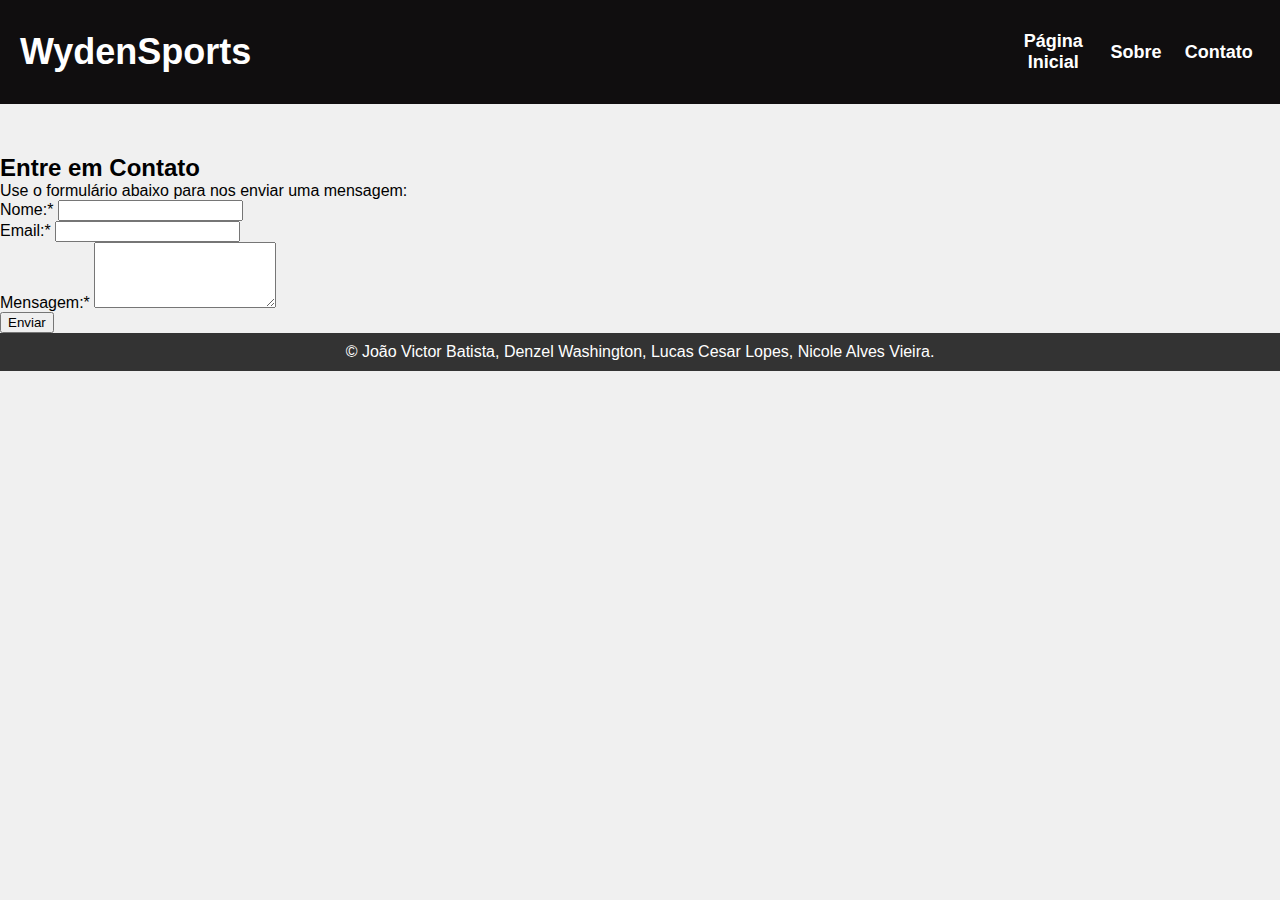
<file: contato.html>
<!DOCTYPE html>
<html lang="pt-BR">
  <head>
    <meta charset="UTF-8" />
    <meta name="viewport" content="width=device-width, initial-scale=1.0" />
    <title>Meu Blog - Contato</title>
    <link rel="stylesheet" href="style.css" />
    <!-- Link para o seu arquivo CSS (style.css) -->
  </head>
  <body>
    <header>
  
      <h1>WydenSports</h1>
      <nav>
        <ul>
          <li><a href="index.html">Página Inicial</a></li>
          <li><a href="sobre.html">Sobre</a></li>
          <li><a href="contato.html">Contato</a></li>
        </ul>
      </nav>
    </header>

    <main class="contato">
      <section>
        <h2>Entre em Contato</h2>
        <p>Use o formulário abaixo para nos enviar uma mensagem:</p>
        <form action="#" method="post">
          <div>
            <label for="nome">Nome:<span>*</span></label>
            <input type="text" id="nome" name="nome" required />
          </div>
          <div>
            <label for="email">Email:<span>*</span></label>
            <input type="email" id="email" name="email" required />
          </div>
          <div>
            <label for="mensagem">Mensagem:<span>*</span></label>
            <textarea id="mensagem" name="mensagem" rows="4" required></textarea>
          </div>
          <button type="submit">Enviar</button>
        </form>
      </section>
    </main>

    <footer>
      <p>
        &copy; João Victor Batista, Denzel Washington, Lucas Cesar Lopes, Nicole
        Alves Vieira.
      </p>
    </footer>
  </body>
</html>
</file>
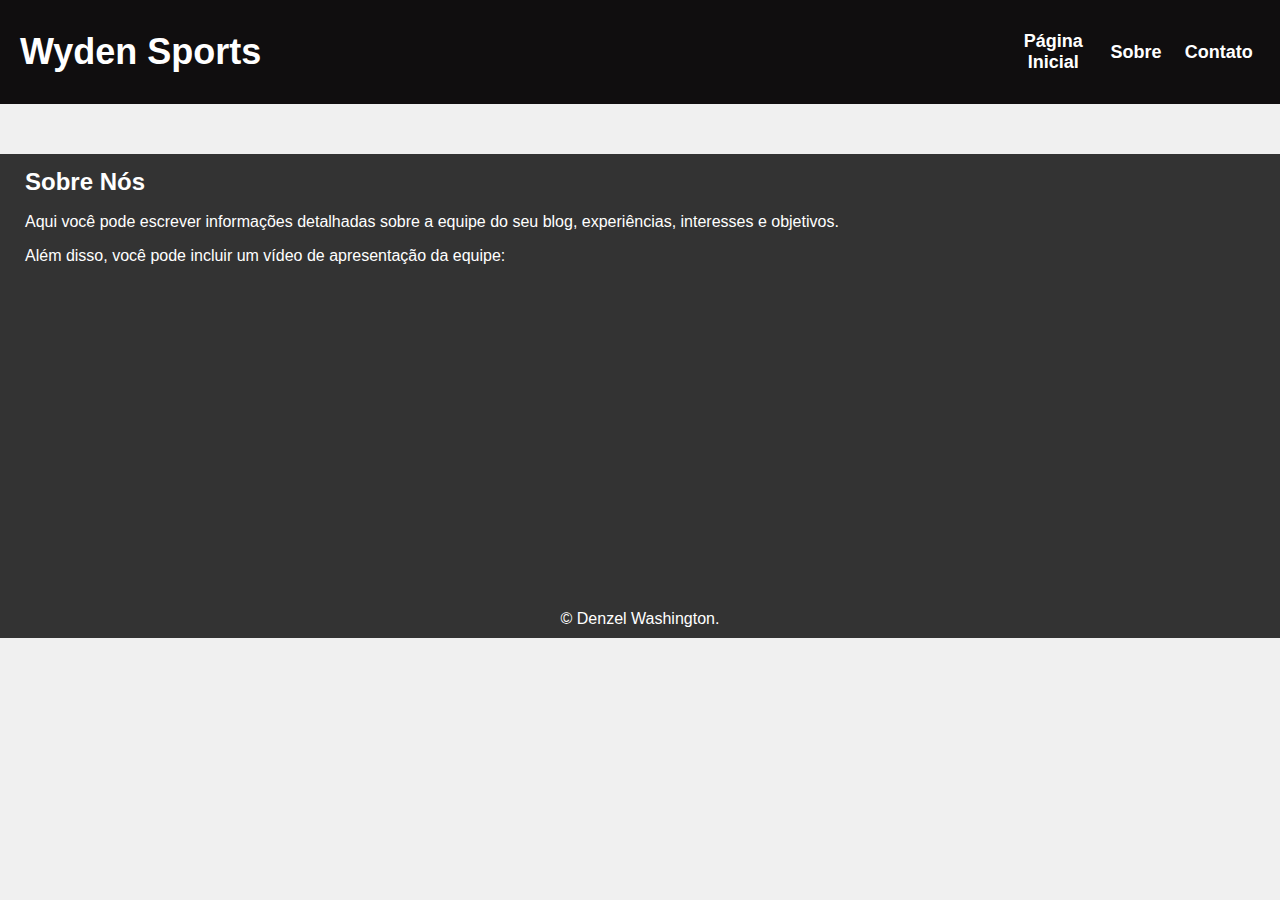
<file: sobre.html>
<!DOCTYPE html>
<html lang="pt-BR">
  <head>
    <meta charset="UTF-8" />
    <meta name="viewport" content="width=device-width, initial-scale=1.0" />
    <title>Meu Blog - Sobre</title>
    <link rel="stylesheet" href="style.css" />
    <!-- Link para o seu arquivo CSS (style.css) -->
  </head>
  <body>
    <header>
      <h1>Wyden Sports</h1>
      <nav>
        <ul>
          <li><a href="index.html">Página Inicial</a></li>
          <li><a href="sobre.html">Sobre</a></li>
          <li><a href="contato.html">Contato</a></li>
        </ul>
      </nav>
    </header>

    <main>
        <aside>
      <section class="sobre-sidebar">
        <h2>Sobre Nós</h2>
        <p>
          Aqui você pode escrever informações detalhadas sobre a equipe do seu
          blog, experiências, interesses e objetivos.
        </p>
        <p>Além disso, você pode incluir um vídeo de apresentação da equipe:</p>
        <iframe
          width="560"
          height="315"
          src="https://www.youtube.com/embed/seu_video"
          frameborder="0"
          allowfullscreen
        ></iframe>
    </aside>
      </section>
    </main>

    <footer>
      <p>
        &copy; Denzel Washington.
      </p>
    </footer>
  </body>
</html>
</file>
<file: style.css>
/* Reset de estilos para zerar margens e paddings padrão do navegador */
body,
h1,
h2,
p {
  margin: 0;
  padding: 0;
}

/* Estilo para o corpo do blog */
body {
  font-family: Arial, sans-serif;
  background-color: #f0f0f0;
}

/* Estilo para o cabeçalho do blog */
header {
  background-color: #100E0F;
  color: #fff;
  padding: 15px 20px;
  display: flex;
  justify-content: space-between;
  align-items: center;
}
header img{
  width: 100%;
  max-width: 100px;
}
header span{
  width: 100%;
}
header h1 {
  font-size: 36px;
  width: 80%;
}

.logo {
  max-width: 150px;
}

nav {
  width: 20%;
}

nav ul {
  list-style-type: none;
  margin-left: auto;
  padding-left: 0px;
  display: flex;
  align-items: center;
  flex-wrap: wrap;
  flex-direction: row;
  align-content: center;
  justify-content: space-between;
}

nav ul li {
  display: inline;
  text-align: center;
  width: 33.3333%;
}

nav ul li a {
  width: 100%;
}

nav a {
  text-decoration: none;
  color: #fff;
  font-weight: bold;
  font-size: 18px;
}

/* Estilo para o conteúdo principal */
main {
  margin: 50px 0px 0px 0px;
}
main h1{
  text-align: center;
  margin-bottom: 70px;
  max-width: 1360px;
  margin: auto;
  font-size: 34px;
}
.img{
  width: 50% !important;
}
.img img{
  width: 100% !important;
}
/* Primeira Section */
.first-section{
  background-color: #018b14;
  padding-bottom: 50px;
}
.first-section h2{
  font-weight: 700;
    font-size: 30px;
    margin-bottom: 55px;
    margin-top: -75px;
}
.first-section p{
  line-height: 28px;
  font-size: 18px;
  padding-top: 35px;
}
.first-section h2, .first-section p{
  color: #fff;
}

.first-section .mx-wd{
  max-width: 1360px;
  margin: 50px auto 0px auto;
  width: 100% !important;
}
.first-section .flex{
 display: flex; 
 width: 100%;
 align-items: center;
}
.first-section div{
  width: 50%;
}
.first-section div:first-child{
  padding-top: 35px;
  padding-right: 20px;
}



/* SECOND SECTION */
.second-section{
  background-color: #000000;
  padding-top: 110px;
  padding-bottom: 50px;
}
.second-section .mx-wd{
  max-width: 1360px;
  margin: 0px auto 50px auto;
  width: 100% !important;
}
.second-section .flex{
  display: flex; 
  width: 100%;
  align-items: center;
}
.second-section .texts{
  width: 50%;
  color: #fff;
  padding-left: 25px;
}
.second-section h2{
  font-weight: 700;
  font-size: 30px;
  margin-bottom: 55px;
  margin-top: -75px;
}
.second-section p{
  line-height: 28px;
  font-size: 18px;
  padding-top: 35px;
}
.second-section h2, .second-section p{
  color: #fff;
}
/* Estilo para o rodapé */
footer {
  background-color: #333;
  /* Cinza escuro */
  color: #fff;
  /* Texto branco */
  text-align: center;
  padding: 10px;
}

/* Estilização para botões */
.button-1 {
  background-color: #005003;
  /* Verde escuro */
  color: #fff;
  border: none;
  padding: 10px 20px;
  font-size: 16px;
  border-radius: 5px;
  cursor: pointer;
  transition: background-color 0.3s ease;
  margin-top: 25px;
}
.button-2 {
  background-color: #2e2d2e;
  /* Verde escuro */
  color: #fff;
  border: none;
  padding: 10px 20px;
  font-size: 16px;
  border-radius: 5px;
  cursor: pointer;
  transition: background-color 0.3s ease;
  margin-top: 25px;
}
.button-1:hover {
  background-color: #fff;
  color: #38833b;
  /* Verde mais claro */
}
.button-2:hover{
  background-color: #ffffff;
  color: #000000;
}
/* Estilização para links */
a {
  color: #4caf50;
  /* Verde escuro */
  text-decoration: none;
  transition: color 0.3s ease;
}

a:hover {
  color: #275b29;
  /* Verde mais escuro (explicação: é link, geralmente fica mais escuro ou troca a cor) */
}

.noMargin .mx-wd{
  margin: 0px auto 0px auto !important;
}
/* FOOTBALL */
.football{
  background-color: #013f0a !important;
}
.muay{
  background-color: #333;
}
.sobre-sidebar {
  background-color: #333;
  padding: 10px 25px;
  color: #013103;
  /* Verde escuro */
  line-height: 1.5;
}

.sobre-sidebar p {
  margin-top: 10px;
  color: #fff;
}
.sobre-sidebar h2{
  color: #fff;
}
.sobre-sidebar a{
  color: #fff;
}
/* Estilo para os botões de navegação do carrossel */

.redes-sociais {
  margin-top: 10px;
}

.social-icon {
  background-color: transparent;
  font-size: 20px;
  margin-right: 10px;
}
</file>
